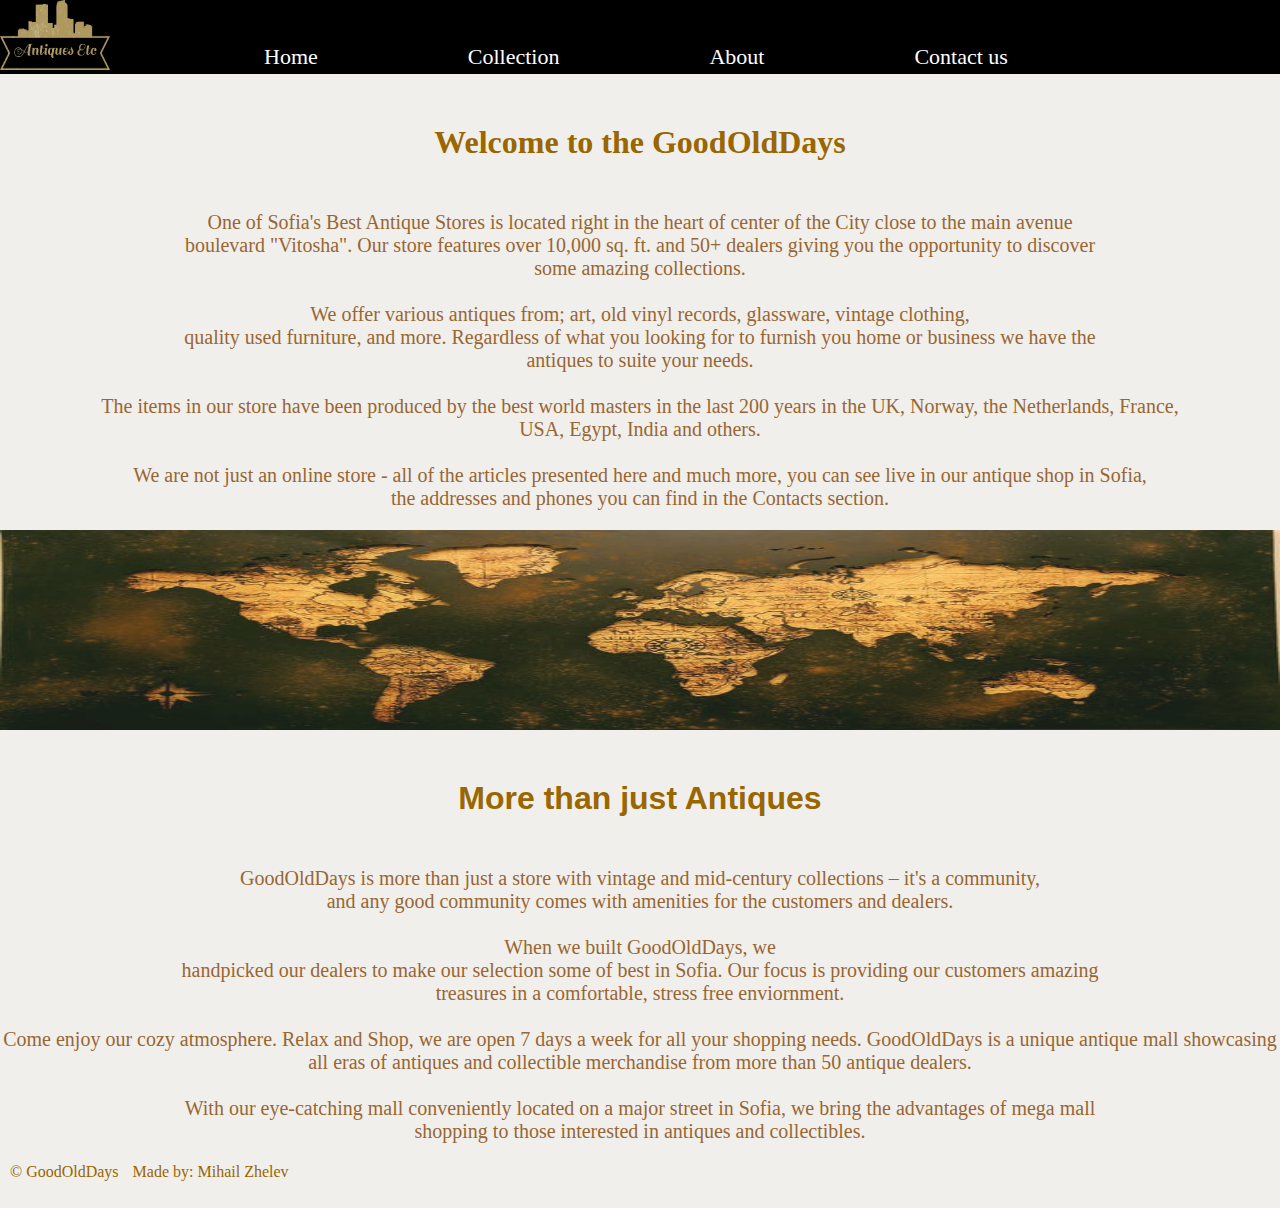
<file: about.html>
<html lang="en">

<head>
	<meta charset="UTF-8">
	<meta name="viewport" content="width=device-width, initial-scale=1.0">
	<meta http-equiv="X-UA-Compatible" content="ie=edge">
	<link rel="stylesheet" href="./styles/about.css">
	<title>About</title>
</head>

<body>
	<header>
		<img src="./images-styles/logo.png">
		<nav>
			<a href="index.html">Home</a>
			<a href="collection.html">Collection</a>
			<a href="about.html">About</a>
			<a href="contactUs.html">Contact us</a>
		</nav>
	</header>

	<main>
		<section class="first-paragraph">
			<h1 id="first">Welcome to the GoodOldDays</h1>
			<p id="text-first">
				One of Sofia's Best Antique Stores is located right in the heart of center of the City close to the main
				avenue <br> boulevard "Vitosha". Our store features over 10,000 sq. ft. and 50+ dealers giving you the
				opportunity to discover <br>some amazing collections. <br><br> We offer various antiques from; art, old
				vinyl records, glassware, vintage clothing,<br> quality used furniture, and more. Regardless of what you
				looking for to furnish you home or business we have the <br>antiques to suite your needs. <br> <br>The
				items
				in our store have been produced by the best world masters in the last 200 years in the UK, Norway, the
				Netherlands, France,<br> USA, Egypt, India and others. <br>

				<br>We are not just an online store - all of the articles presented here and much more, you can see live
				in
				our antique shop in Sofia,<br> the addresses and phones you can find in the Contacts section.
			</p>
		</section>
		<section class="middle">
			<img src="./images-styles/pexels-photo-592753.jpeg">
			<h1>GOOD OLD DAYS</h1>
		</section>
		<section id="second-paragraph">
			<h1 id="second">More than just Antiques</h1>
			<p id="text-second">GoodOldDays is more than just a store with vintage and mid-century collections – it's a
				community, <br> and any good community comes with amenities for the customers and dealers. <br> <br>When
				we built GoodOldDays, we <br> handpicked our dealers to make our selection some of best in Sofia. Our
				focus is providing our customers amazing <br> treasures in a comfortable, stress free enviornment. <br>
				<br>Come enjoy our cozy atmosphere. Relax and Shop, we are open 7 days a week for all your shopping
				needs. GoodOldDays is a unique antique mall showcasing all eras of antiques and collectible merchandise
				from more than 50 antique dealers. <br> <br> With our eye-catching mall conveniently located on a major
				street in Sofia, we bring the advantages of mega mall <br> shopping to those interested in antiques and
				collectibles. </p>
		</section>
	</main>
	<footer>
		<div>
			&copy; GoodOldDays
			<p>Made by: Mihail Zhelev</p>
		</div>
	</footer>
</body>

</html>
</file>
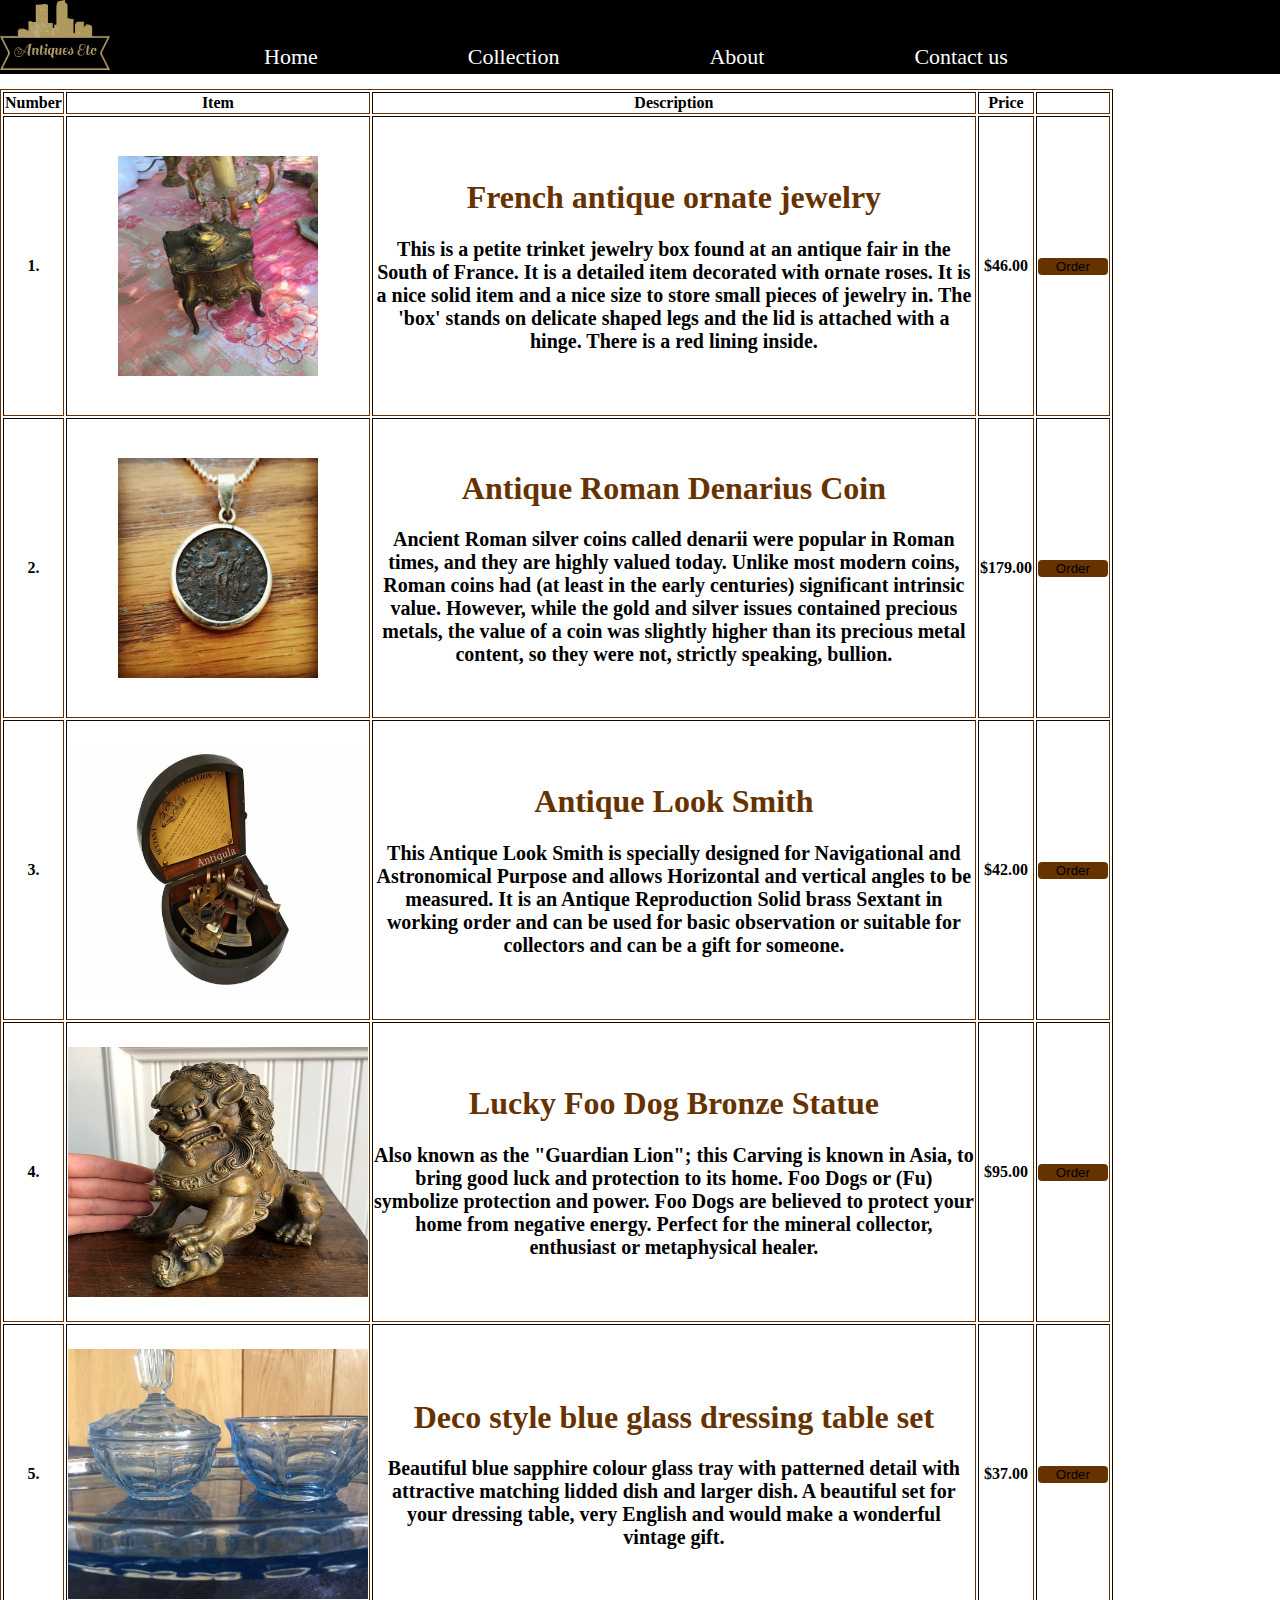
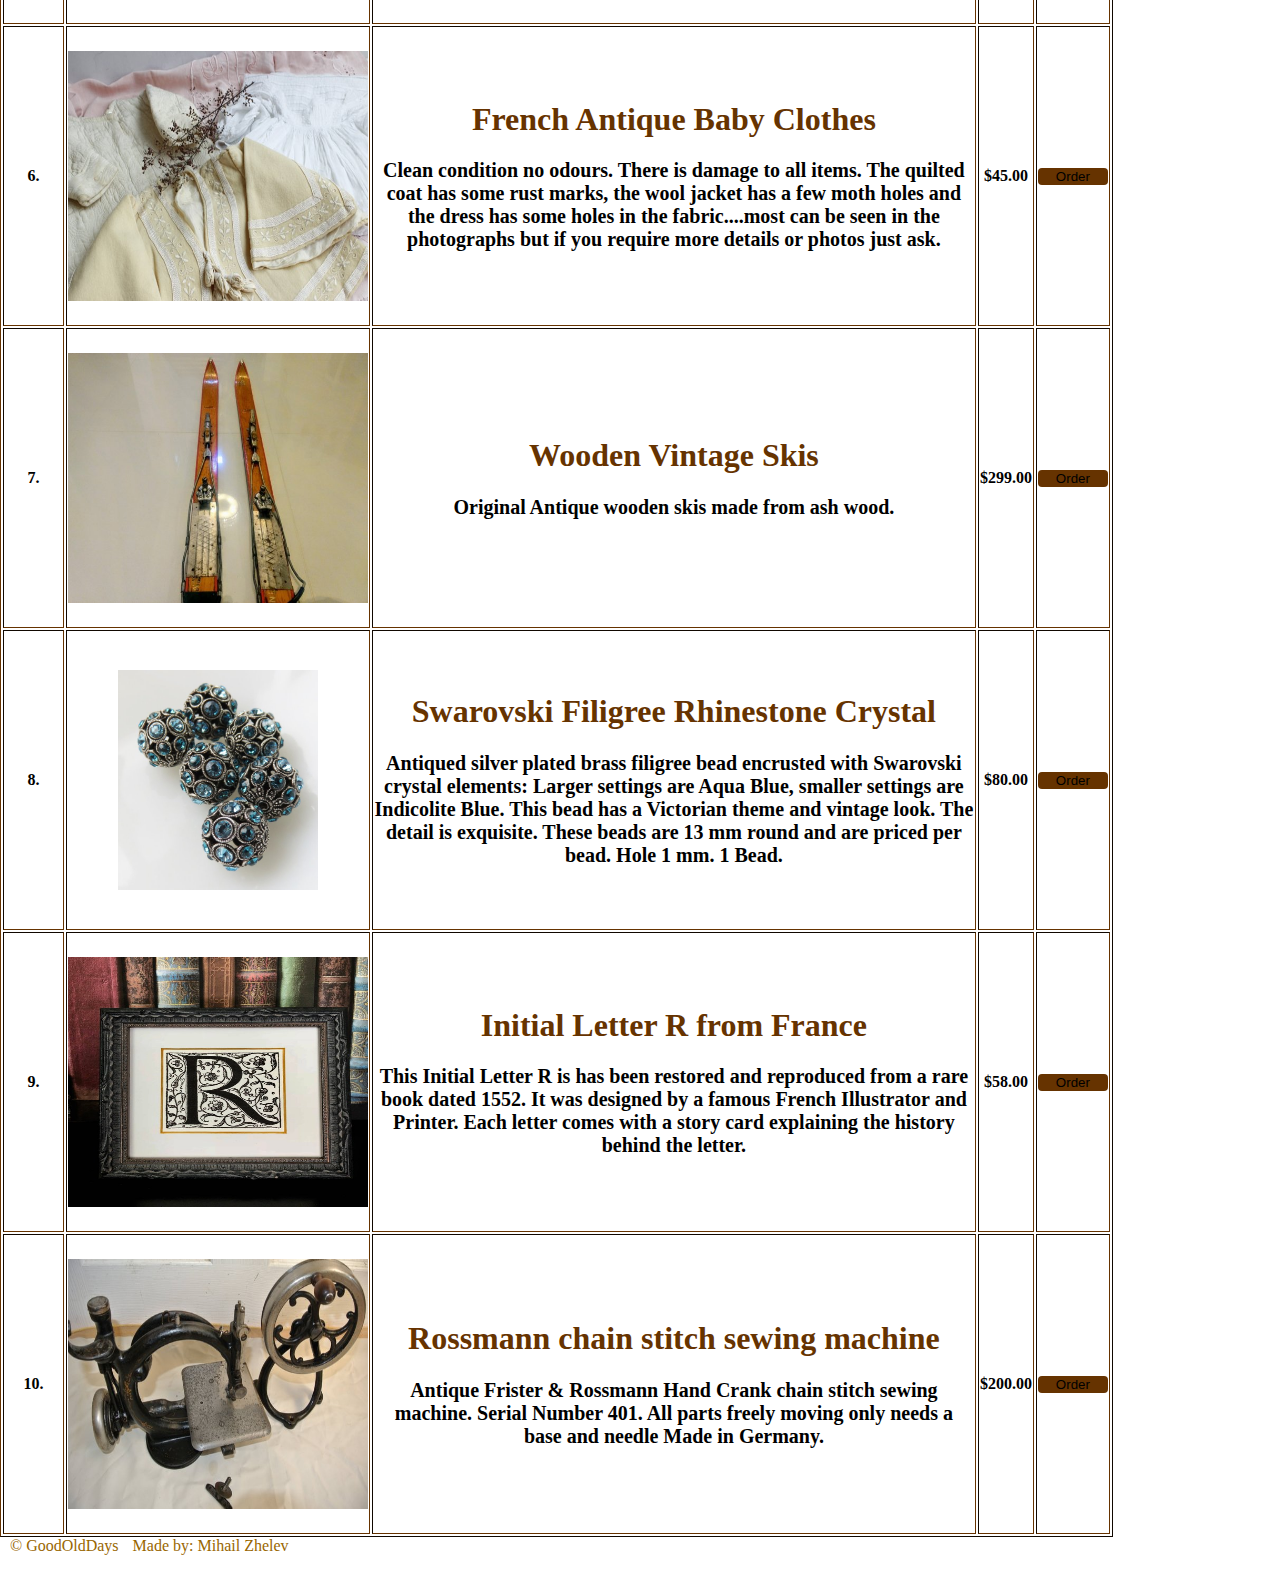
<file: collection.html>
<html lang="en">

<head>
	<meta charset="UTF-8">
	<meta name="viewport" content="width=device-width, initial-scale=1.0">
	<meta http-equiv="X-UA-Compatible" content="ie=edge">
	<link rel="stylesheet" href="./styles/collection.css">
	<title>Collection</title>
</head>

<body>
	<header>
		<img src="./images-styles/logo.png">
		<nav>
			<a href="index.html">Home</a>
			<a href="collection.html">Collection</a>
			<a href="about.html">About</a>
			<a href="contactUs.html">Contact us</a>
		</nav>
	</header>
	<main>
		<table id="table" border="1">
			<tr>
				<th id="number">Number</th>
				<th id="items">Item</th>
				<th id="description">Description</th>
				<th id="price">Price</th>
				<th id="empty"></th>
			</tr>
			<tr>
				<th>1.</th>
				<th class="item"><img class="collection" src="./collection-store/1.jpg"></th>
				<th>
					<h1 class="item-name">French antique ornate jewelry</h1>
					<p class="item-description">This is a petite trinket jewelry box found at an antique fair in the
						South
						of France.
						It is a detailed item decorated with ornate roses.
						It is a nice solid item and a nice size to store small pieces of jewelry in.
						The 'box' stands on delicate shaped legs and the lid is attached with a hinge.
						There is a red lining inside. </p>
				</th>
				<th>$46.00</th>
				<th><button class="button">Order</button></th>

			</tr>
			<tr>
				<th> 2.</th>
				<th class="item"><img class="collection" src="./collection-store/2.jpg"></th>
				<th>
					<h1 class="item-name">Antique Roman Denarius Coin</h1>
					<p class="item-description">Ancient Roman silver coins called denarii were popular in Roman times,
						and
						they are highly valued today. Unlike most modern coins, Roman coins had (at least in the early
						centuries) significant intrinsic value. However, while the gold and silver issues contained
						precious
						metals, the value of a coin was slightly higher than its precious metal content, so they were
						not,
						strictly speaking, bullion. </p>
				</th>
				<th>$179.00</th>
				<th><button class="button">Order</button></th>

			</tr>
			<tr>
				<th> 3.</th>
				<th class="item"><img class="pic-3" src="./collection-store/3.jpg"></th>
				<th>
					<h1 class="item-name">Antique Look Smith</h1>
					<p class="item-description">This Antique Look Smith is specially designed for Navigational and
						Astronomical Purpose and allows Horizontal and vertical angles to be measured. It is an Antique
						Reproduction Solid brass Sextant in working order and can be used for basic observation or
						suitable
						for collectors and can be a gift for someone. </p>
				</th>
				<th>$42.00</th>
				<th><button class="button">Order</button></th>
			</tr>
			<tr>
				<th> 4.</th>
				<th class="item"><img class="pic-3" src="./collection-store/4.jpg"></th>
				<th>
					<h1 class="item-name"> Lucky Foo Dog Bronze Statue</h1>
					<p class="item-description">Also known as the "Guardian Lion"; this Carving is known in Asia, to
						bring
						good luck and protection to its home.
						Foo Dogs or (Fu) symbolize protection and power. Foo Dogs are believed to protect your home from
						negative energy.
						Perfect for the mineral collector, enthusiast or metaphysical healer. </p>
				</th>
				<th>$95.00</th>
				<th><button class="button">Order</button></th>
			</tr>
			<tr>
				<th> 5.</th>
				<th class="item"><img class="pic-3" src="./collection-store/5.jpg"></th>
				<th>
					<h1 class="item-name"> Deco style blue glass dressing table set</h1>
					<p class="item-description">Beautiful blue sapphire colour glass tray with patterned detail with
						attractive matching lidded dish and larger dish. A beautiful set for your dressing table, very
						English and would make a wonderful vintage gift. </p>
				</th>
				<th>$37.00</th>
				<th><button class="button">Order</button></th>
			</tr>
			<tr>
				<th> 6.</th>
				<th class="item"><img class="pic-3" src="./collection-store/6.jpg"></th>
				<th>
					<h1 class="item-name"> French Antique Baby Clothes</h1>
					<p class="item-description">Clean condition no odours. There is damage to all items. The quilted
						coat
						has some rust marks, the wool jacket has a few moth holes and the dress has some holes in the
						fabric....most can be seen in the photographs but if you require more details or photos just
						ask.
					</p>
				</th>
				<th>$45.00</th>
				<th><button class="button">Order</button></th>
			</tr>
			<tr>
				<th> 7.</th>
				<th class="item"><img class="pic-3" src="./collection-store/7.jpg"></th>
				<th>
					<h1 class="item-name"> Wooden Vintage Skis</h1>
					<p class="item-description">Original Antique wooden skis
						made from ash wood.</p>
				</th>
				<th>$299.00</th>
				<th><button class="button">Order</button></th>
			</tr>
			<tr>
				<th> 8.</th>
				<th class="item"><img class="collection" src="./collection-store/8.jpg"></th>
				<th>
					<h1 class="item-name"> Swarovski Filigree Rhinestone Crystal </h1>
					<p class="item-description">Antiqued silver plated brass filigree bead encrusted with Swarovski
						crystal
						elements: Larger settings are Aqua Blue, smaller settings are Indicolite Blue.
						This bead has a Victorian theme and vintage look. The detail is exquisite. These beads are 13 mm
						round and are priced per bead. Hole 1 mm. 1 Bead.</p>
				</th>
				<th>$80.00</th>
				<th><button class="button">Order</button></th>
			</tr>
			<tr>
				<th> 9.</th>
				<th class="item"><img class="pic-3" src="./collection-store/9.jpg"></th>
				<th>
					<h1 class="item-name"> Initial Letter R from France</h1>
					<p class="item-description">This Initial Letter R is has been restored and reproduced from a rare
						book
						dated 1552. It was designed by a famous French Illustrator and Printer. Each letter comes with a
						story card explaining the history behind the letter.</p>
				</th>
				<th>$58.00</th>
				<th><button class="button">Order</button></th>
			</tr>
			<tr>
				<th> 10.</th>
				<th class="item"><img class="pic-3" src="./collection-store/10.jpg"></th>
				<th>
					<h1 class="item-name"> Rossmann chain stitch sewing machine</h1>
					<p class="item-description">Antique Frister & Rossmann Hand Crank chain stitch sewing machine.
						Serial Number 401.
						All parts freely moving only needs a base and needle
						Made in Germany.</p>
				</th>
				<th>$200.00</th>
				<th><button class="button">Order</button></th>
			</tr>
		</table>
	</main>
	<footer>
		<div>
			&copy; GoodOldDays
			<p>Made by: Mihail Zhelev</p>
		</div>
	</footer>
</body>

</html>
</file>
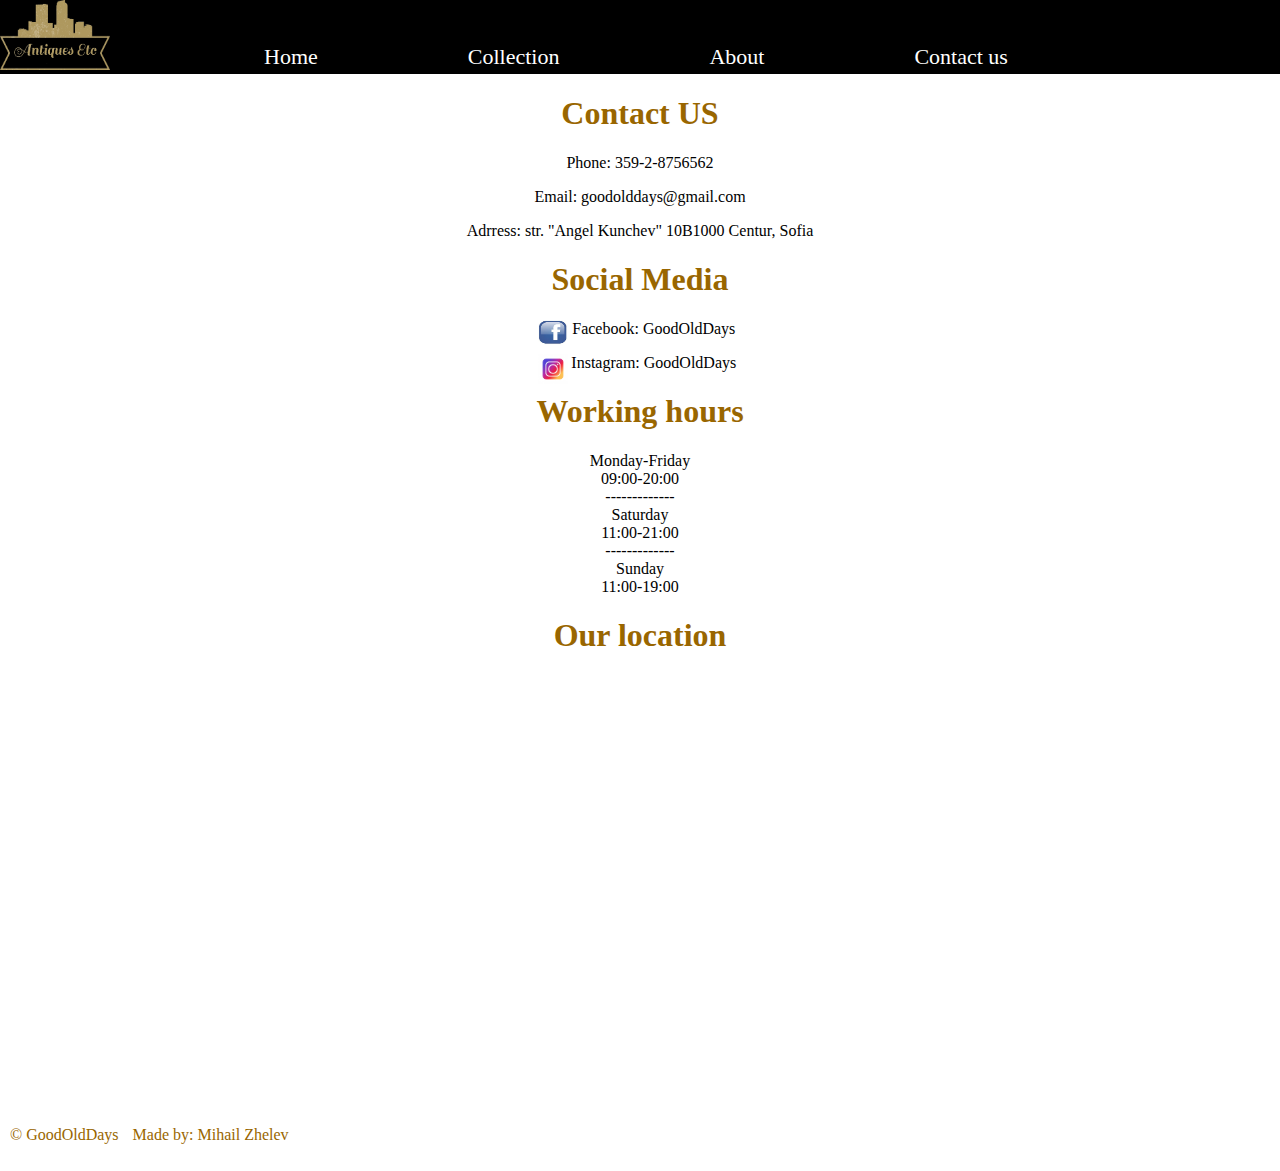
<file: contactUs.html>
<html lang="en">

<head>
	<meta charset="UTF-8">
	<meta name="viewport" content="width=device-width, initial-scale=1.0">
	<meta http-equiv="X-UA-Compatible" content="ie=edge">
	<link rel="stylesheet" href="./styles/contactUs.css">
	<title>Contact us</title>
</head>

<body>
	<header>
		<img src="./images-styles/logo.png">
		<nav>
			<a href="index.html">Home</a>
			<a href="collection.html">Collection</a>
			<a href="about.html">About</a>
			<a href="contactUs.html">Contact us</a>
		</nav>
	</header>
	<main>
		<section id="contact">
			<h1>Contact US</h1>
			<p>Phone: 359-2-8756562</p>
			<p>Email: goodolddays@gmail.com</p>
			<p>Adrress: str. "Angel Kunchev" 10B1000 Centur, Sofia</p>
		</section>

		<section id="social-media">
			<h1>Social Media</h1>
			<div class="facebook">
				<img id="fbPic" src="./images-styles/images.jpg">
				<p id="fbText">Facebook: GoodOldDays</p>

			</div>
			<div class="instagram">
				<img id="iPic" src="./images-styles/instagram-icon_1057-2227.jpg">
				<p id="iText">Instagram: GoodOldDays</p>
			</div>
		</section>

		<section class="working-hours">
			<h1>Working hours</h1>
			<p id="working">Monday-Friday <br>09:00-20:00 <br>-------------<br>Saturday <br> 11:00-21:00
				<br>-------------<br>Sunday <br> 11:00-19:00</p>
		</section>
		<section class="location">
			<h1>Our location</h1>
			<iframe
				src="https://www.google.com/maps/embed?pb=!1m18!1m12!1m3!1d2932.519653377423!2d23.320029415466873!3d42.692716379165944!2m3!1f0!2f0!3f0!3m2!1i1024!2i768!4f13.1!3m3!1m2!1s0x40aa856d6bbdf5a3%3A0x5bb0644605353877!2z0YPQuy4gLCzQkNC90LPQtdC7INCa0YrQvdGH0LXQsiIgMTDQkSwgMTAwMCDQptC10L3RgtGK0YAsINCh0L7RhNC40Y8!5e0!3m2!1sbg!2sbg!4v1535743670559"
				width="600" height="450" frameborder="0" style="border:0" allowfullscreen></iframe>
		</section>
	</main>
	<footer>
		<div>
			&copy; GoodOldDays
			<p>Made by: Mihail Zhelev</p>
		</div>
	</footer>

</body>

</html>
</file>
<file: styles/about.css>
body{
    background-color:rgb( 240,239,235);
    margin: 0;
    padding: 0;
}
nav{
    display:inline-block;
}
a{
    color:white;
    text-decoration: none;
    margin: 0;
    float: left;
    font-size: 22px;
    padding-left: 150px;
}
a:hover{
color:rgb(255, 255, 153);
}

header{
    background-color: black;  
}
img{
    
    width: 110px;
    height: 70px;
}
#first{
    text-align: center;
    color:rgb(153, 102, 0);
    margin: 50px;
    
}
#text-first{
    text-align: center;
    font-size: 20px;
    color:rgb(153, 102, 51);
    filter: blur(-10px);
}
.middle img{
    width: 100%;
    height: 200px;
    opacity: 0.9;
}
.middle h1{
position: absolute;
top: 80%;
left: 35%;
font-size: 50px;
font-weight: bold;
color:rgb(240,239,235);	
}
#second-paragraph {
position: relative;
font-family: Arial;
margin-top: 50px;
}
#second{
text-align: center;
color:rgb(153, 102, 0);
margin: 50px;
}
#text-second{
    text-align: center;
    font-size: 20px;
    color:rgb(153, 102, 51);
    filter: blur(-10px);
    font-family: "Times New Roman", Times, serif;
}
footer {
    height: 5%;     
    color: rgb(153, 102, 0);
}
footer p {
    display: inline;
    margin-left:10px;        
}
footer div {
    margin: 0 0 0px 10px ;
}
</file>
<file: styles/collection.css>
body {
    margin: 0;
    padding: 0;
}
header{
    background-color: black;
}
nav{
    display:inline-block;
}
img{
    
    width: 110px;
    height: 70px;
}
a{
    color:white;
    text-decoration: none;
    margin: 0;
    float: left;
    font-size: 22px;
    padding-left: 150px;
}
a:hover{
    color:rgb(255, 255, 153);
}
#table{
    border-color:rgb(102, 51, 0);
    margin-top: 15px;
    
}
#description{
    width: 300px;
}
.item{
    width: 250px;
    height: 300px;
}
#number{
    width: 20px;

}
#description{
    width: 600px;
}
#price{
    width: 50px;
}
.button{
    width: 70px;
    background-color: rgb(102, 51, 0);
    border:0px;
    border-radius: 4px;
}
button:hover{
    color:rgb(255, 255, 153);
    background-color: rgb(153, 102, 51);
}
.item-name{
    color:rgb(102, 51, 0);
}
.item-description{
    font-size: 20px;
    font-family: "italic";
}
.pic-3{
    width: 300px;
    height: 250px;
}
.collection{
    width: 200px;
    height: 220px;
}
footer {
    height: 5%;     
    color: rgb(153, 102, 0);
}
footer p {
    display: inline;
    margin-left:10px;        
}
footer div {
    margin: 0 0 0px 10px ;
}
</file>
<file: styles/contactUs.css>
body {
    margin: 0;
    padding: 0;
}
a{
    color:white;
    text-decoration: none;
    margin: 0;
    float: left;
    font-size: 22px;
    padding-left: 150px;
}
a:hover{
    color:rgb(255, 255, 153);
}
header{
    background-color: black;
    
}
nav{
    display:inline-block;
    
}
img{
    
    width: 110px;
    height: 70px;
}

#contact{
    text-align: center;
    
}
h1 {
    color:rgb(153, 102, 0);
    text-align: center;
}
div p{
    text-align: center;
}
#fbPic{
    margin-left:42%;
    width: 30px;
    height: 25px;
    float: left;
}
#fbText{
    margin-right: 540px;

}
#iPic{
    margin-left:42%;
    width: 30px;
    height: 30px;
    float: left;
}
#iText{
    margin-right: 540px;

}
#working-hours{
    text-align: center;
    color:rgb(153, 102, 0);
    margin-top:35px;	
}
#working{
    text-align: center;
}
iframe{
margin-left: 350px;
}
#social-media {
    text-align: center;
}
footer {
    height: 5%;     
    color: rgb(153, 102, 0);
}
footer p {
    display: inline;
    margin-left:10px;        
}
footer div {
    margin: 0 0 0px 10px ;
}
</file>
